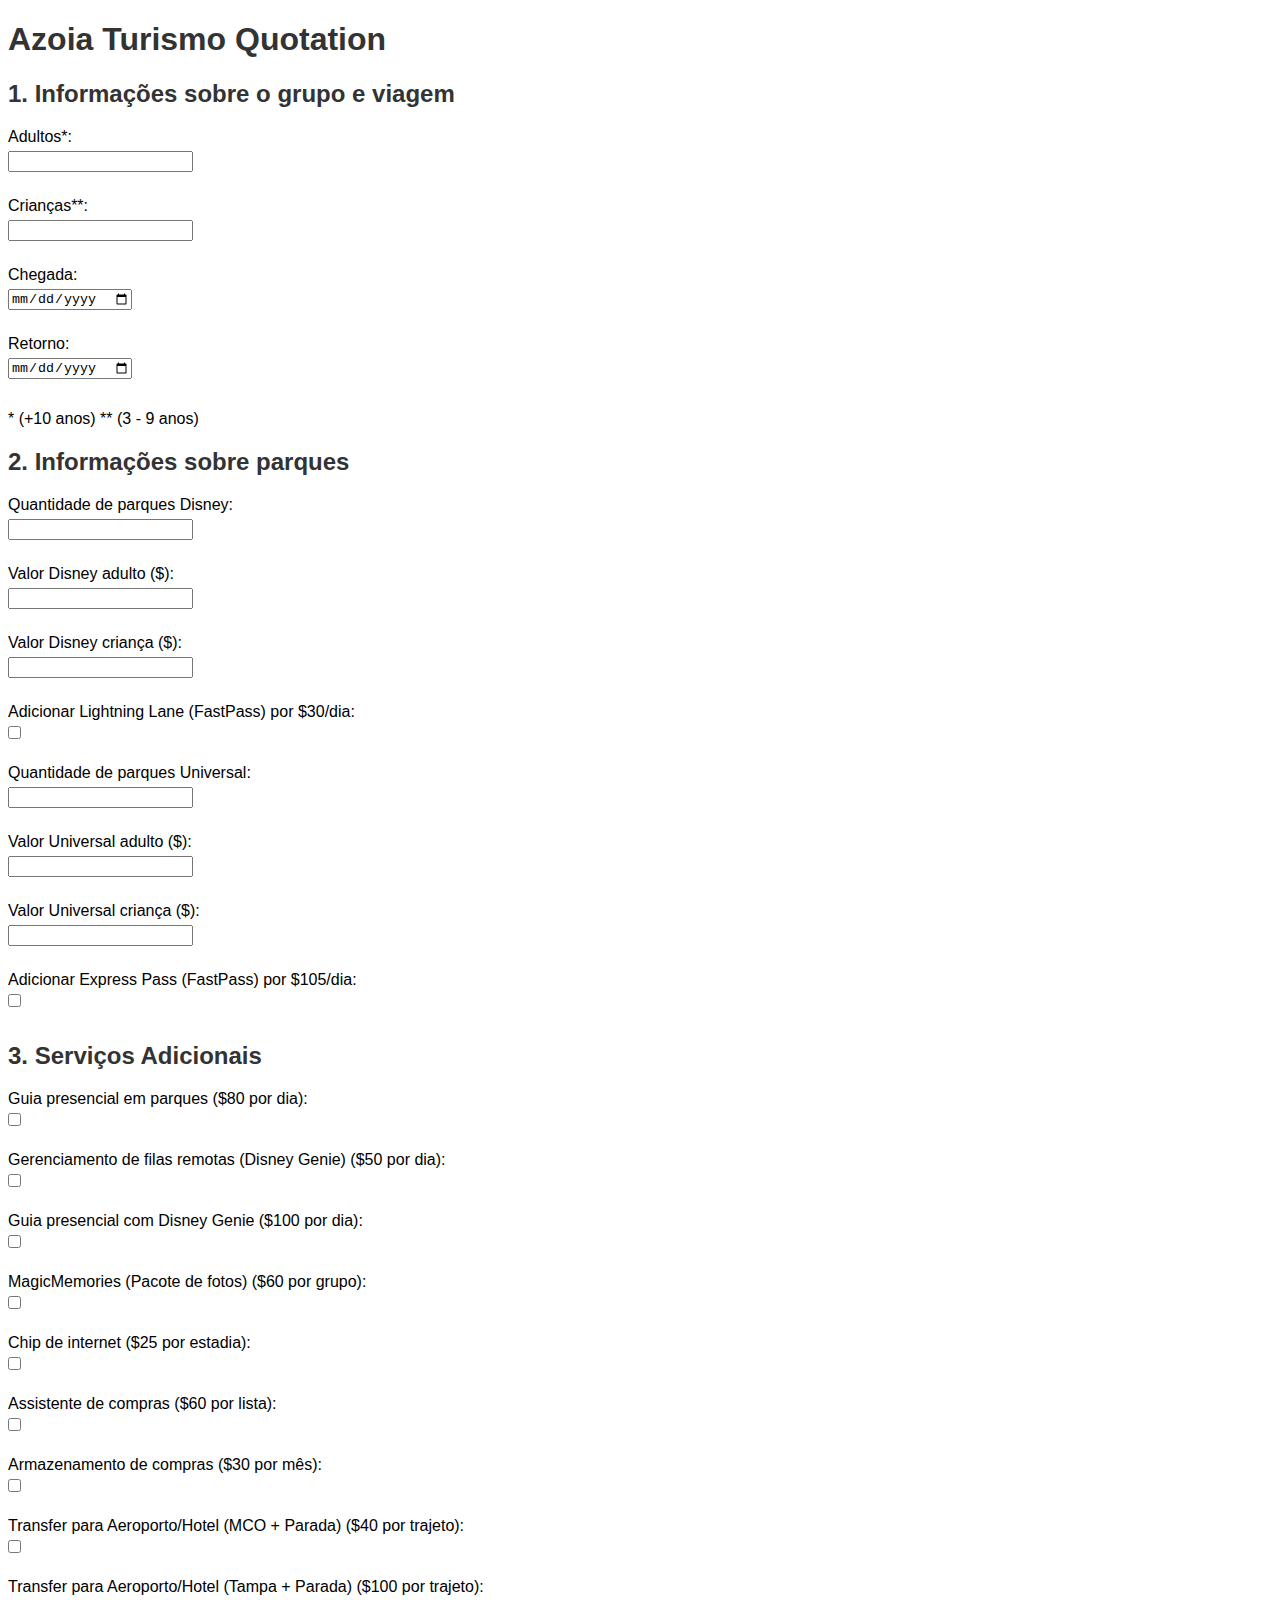
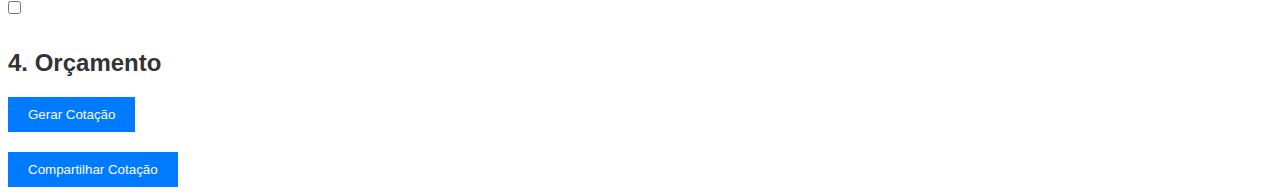
<file: services/quote.html>
<!DOCTYPE html>
<html lang="en">
<head>
    <meta charset="UTF-8">
    <meta name="viewport" content="width=device-width, initial-scale=1.0">
    <title>Azoia Turismo Quotation</title>
    <link rel="stylesheet" href="/src/css/quote.css">
</head>
<body>
    <h1>Azoia Turismo Quotation</h1>

    <!-- Section 1: Group and Travel Information -->
    <h2>1. Informações sobre o grupo e viagem</h2>
    <form id="quotationForm">
        <label for="adults">Adultos*:</label>
        <input type="number" id="adults" name="adults" min="1" required>
        <br>
        <label for="children">Crianças**:</label>
        <input type="number" id="children" name="children" min="0" required>
        <br>
        <label for="arrival">Chegada:</label>
        <input type="date" id="arrival" name="arrival" required>
        <br>
        <label for="departure">Retorno:</label>
        <input type="date" id="departure" name="departure" required>
        <br>
        <p>* (+10 anos) ** (3 - 9 anos)</p>

        <!-- Section 2: Park Information -->
        <h2>2. Informações sobre parques</h2>
        <label for="disneyDays">Quantidade de parques Disney:</label>
        <input type="number" id="disneyDays" name="disneyDays" min="0" required>
        <br>
        <label for="disneyAdultPrice">Valor Disney adulto ($):</label>
        <input type="number" step="0.01" id="disneyAdultPrice" name="disneyAdultPrice" required>
        <br>
        <label for="disneyChildPrice">Valor Disney criança ($):</label>
        <input type="number" step="0.01" id="disneyChildPrice" name="disneyChildPrice" required>
        <br>
        <label for="disneyFastPass">Adicionar Lightning Lane (FastPass) por $30/dia:</label>
        <input type="checkbox" id="disneyFastPass" name="disneyFastPass">
        <br>
        <label for="universalDays">Quantidade de parques Universal:</label>
        <input type="number" id="universalDays" name="universalDays" min="0" required>
        <br>
        <label for="universalAdultPrice">Valor Universal adulto ($):</label>
        <input type="number" step="0.01" id="universalAdultPrice" name="universalAdultPrice" required>
        <br>
        <label for="universalChildPrice">Valor Universal criança ($):</label>
        <input type="number" step="0.01" id="universalChildPrice" name="universalChildPrice" required>
        <br>
        <label for="universalFastPass">Adicionar Express Pass (FastPass) por $105/dia:</label>
        <input type="checkbox" id="universalFastPass" name="universalFastPass">
        <br>

        <!-- Section 3: Additional Services -->
        <h2>3. Serviços Adicionais</h2>
        <label for="guide">Guia presencial em parques ($80 por dia):</label>
        <input type="checkbox" id="guide" name="guide">
        <br>
        <label for="genie">Gerenciamento de filas remotas (Disney Genie) ($50 por dia):</label>
        <input type="checkbox" id="genie" name="genie">
        <br>
        <label for="guideGenie">Guia presencial com Disney Genie ($100 por dia):</label>
        <input type="checkbox" id="guideGenie" name="guideGenie">
        <br>
        <label for="photos">MagicMemories (Pacote de fotos) ($60 por grupo):</label>
        <input type="checkbox" id="photos" name="photos">
        <br>
        <label for="internet">Chip de internet ($25 por estadia):</label>
        <input type="checkbox" id="internet" name="internet">
        <br>
        <label for="shoppingAssistant">Assistente de compras ($60 por lista):</label>
        <input type="checkbox" id="shoppingAssistant" name="shoppingAssistant">
        <br>
        <label for="storage">Armazenamento de compras ($30 por mês):</label>
        <input type="checkbox" id="storage" name="storage">
        <br>
        <label for="transferMCO">Transfer para Aeroporto/Hotel (MCO + Parada) ($40 por trajeto):</label>
        <input type="checkbox" id="transferMCO" name="transferMCO">
        <br>
        <label for="transferTampa">Transfer para Aeroporto/Hotel (Tampa + Parada) ($100 por trajeto):</label>
        <input type="checkbox" id="transferTampa" name="transferTampa">
        <br>

        <!-- Section 4: Generate and Share Quotation -->
        <h2>4. Orçamento</h2>
        <button type="button" onclick="generateQuotation()">Gerar Cotação</button>
        <button type="button" onclick="shareQuotation()">Compartilhar Cotação</button>
    </form>

    <div id="quotationResult" style="display:none;">
        <h2>Orçamento</h2>
        <p id="quotationHeader"></p>
        <p id="quotationBody"></p>
    </div>

    <script src="/src/js/quote.js"></script>
</body>
</html>
</file>
<file: src/css/quote.css>
body {
    font-family: Arial, sans-serif;
}

h1, h2 {
    color: #333;
}

label {
    display: block;
    margin-top: 10px;
}

input[type="number"],
input[type="date"],
input[type="checkbox"] {
    margin: 5px 0 15px 0;
}

button {
    display: block;
    margin-top: 20px;
    padding: 10px 20px;
    background-color: #007BFF;
    color: #fff;
    border: none;
    cursor: pointer;
}

button:hover {
    background-color: #0056b3;
}

#quotationResult {
    margin-top: 30px;
    border: 1px solid #ccc;
    padding: 20px;
    border-radius: 5px;
    background-color: #f9f9f9;
}

#quotationHeader, #quotationBody {
    white-space: pre-wrap;
}
</file>
